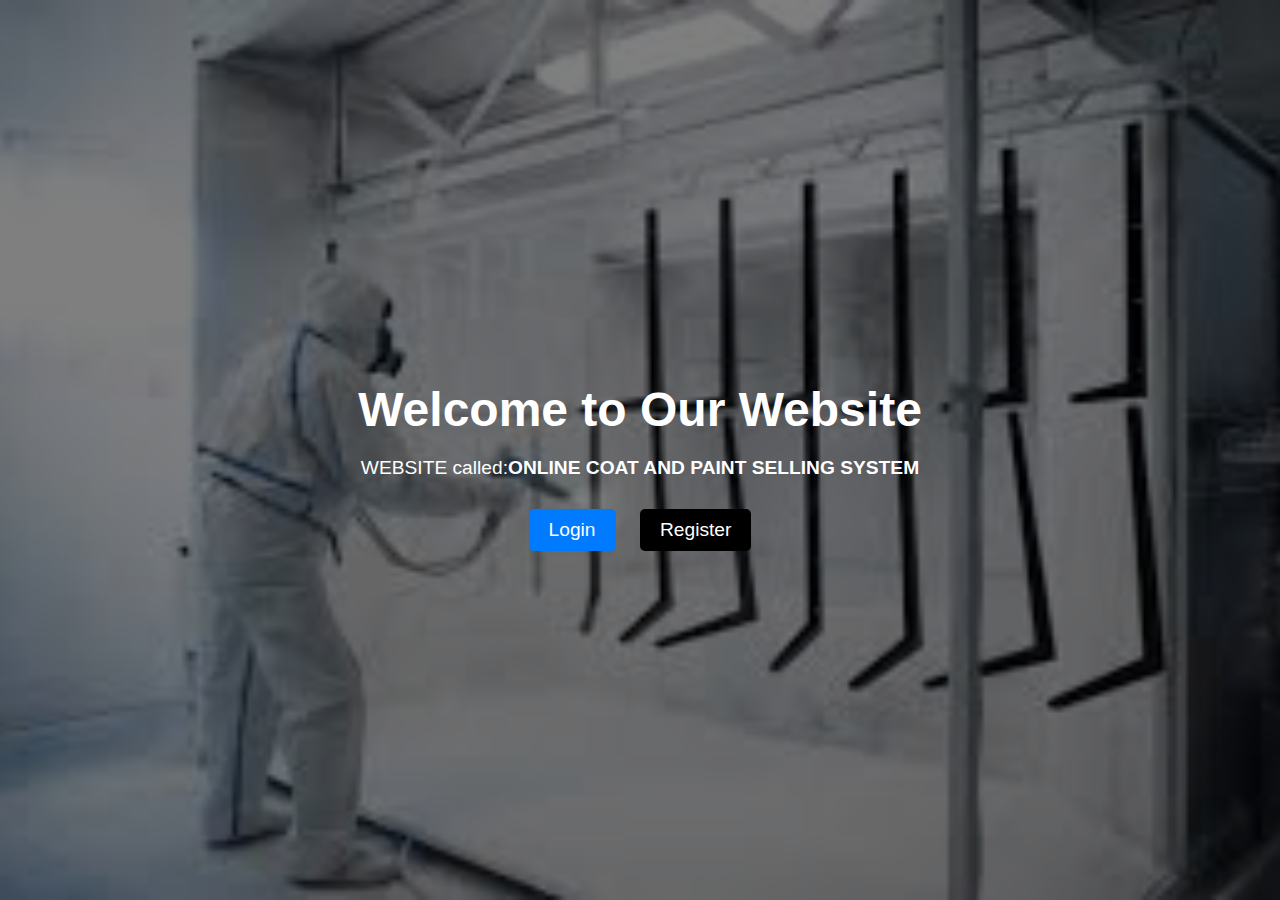
<file: UWERA_RUTH_222014099_grpB_WEB_TECH_CAT/index.html>
<!DOCTYPE html>
<html lang="en">
<head>
<meta charset="UTF-8">
<meta name="viewport" content="width=device-width, initial-scale=1.0">
<title>Page of Where site Start</title>
<style>
  body {
    margin: 0;
    padding: 0;
    font-family: Arial, sans-serif;
    background: url('2.jpg') center/cover no-repeat;
    /* Replace 'background-image.jpg' with your image path */
    /* background-color: #FFFFFF; /* White fallback */
    color: #FFFFFF; /* White */
    background-blend-mode: overlay;
    height: 100vh;
  }

  .overlay {
    background-color: rgba(0, 0, 0, 0.5); /* Overlay color with 50% opacity */
    width: 100%;
    height: 100%;
    display: flex;
    flex-direction: column;
    justify-content: center;
    align-items: center;
    text-align: center;
    position: relative;
    z-index: 1; /* Ensure overlay is above the background */
  }

  .container {
    position: relative;
    z-index: 2; /* Ensure container is above the overlay */
  }

  h1 {
    font-size: 3rem;
    margin-bottom: 20px;
  }

  p {
    font-size: 1.2rem;
    margin-bottom: 30px;
  }

  .btn {
    display: inline-block;
    padding: 10px 20px;
    border: none;
    border-radius: 5px;
    cursor: pointer;
    font-size: 1.2rem;
    text-decoration: none;
    color: #FFFFFF; /* White */
    background-color: #007BFF; /* Blue */
    transition: background-color 0.3s ease;
  }

  .btn:hover {
    background-color: #0056b3; /* Darker Blue */
    box-shadow: 2px;
  }

  .btn-register {
    background-color: #000000; /* Black */
    margin-left: 20px;
  }

  .btn-register:hover {
    background-color: #333333; /* Darker Black */
  }
</style>
</head>
<body style="background-image: url('./image/images.jpg'); background-repeat: no-repeat; background-size: cover;">


<div class="overlay">
  <div class="container">
    <h1>Welcome to Our Website</h1>
    <p>WEBSITE called:<b>ONLINE COAT AND PAINT SELLING SYSTEM</b></p>
    <a href="login.html" class="btn">Login</a>
    <a href="register.html" class="btn btn-register">Register</a>
  </div>
</div>

</body>
</html>
</file>
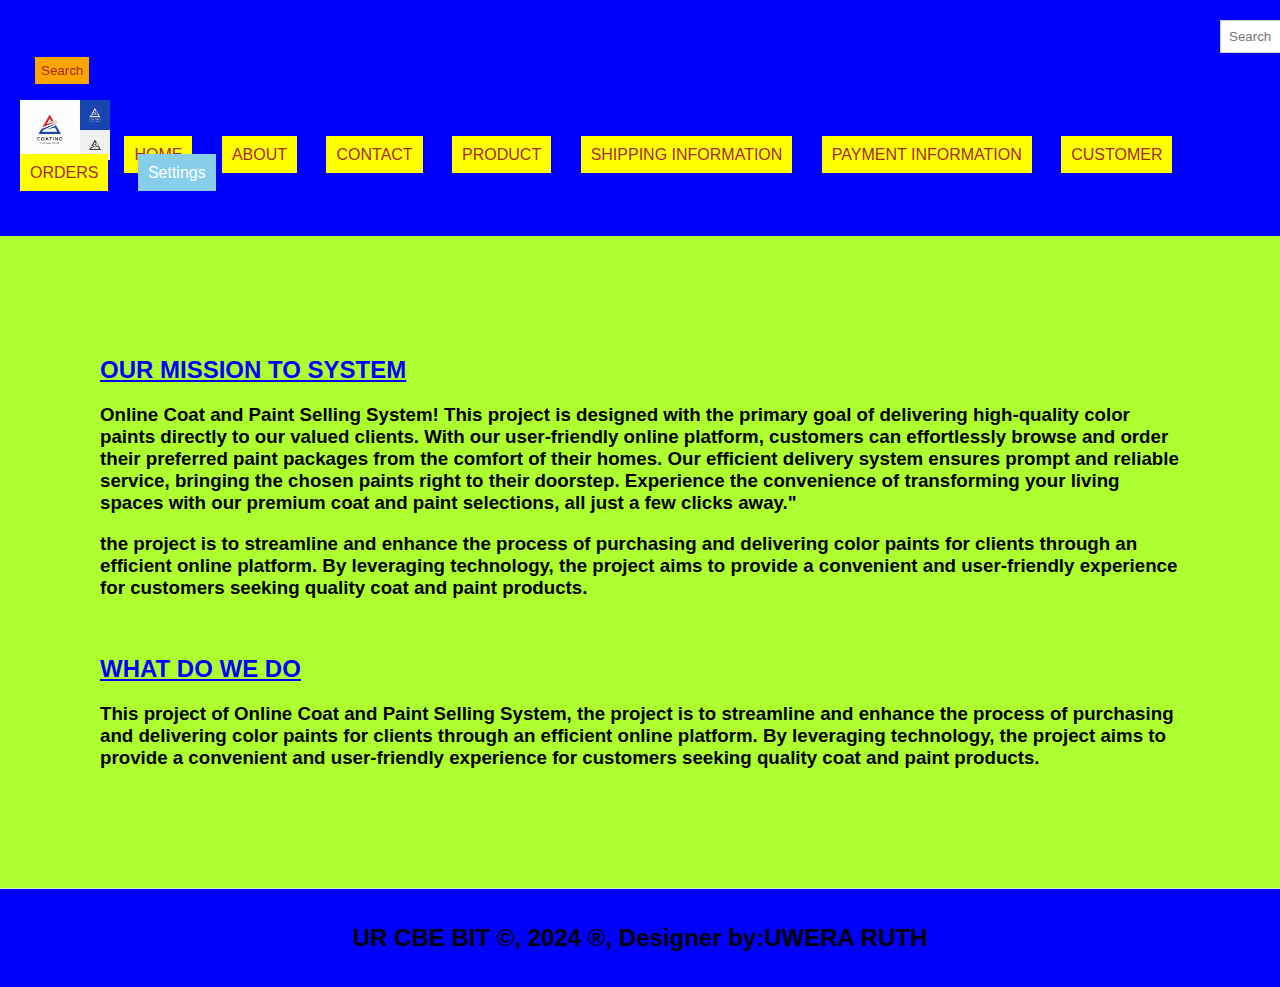
<file: UWERA_RUTH_222014099_grpB_WEB_TECH_CAT/about.html>
<!DOCTYPE html>
<html lang="en">
<head>
  <!-- Linking to external stylesheet -->
  <link rel="stylesheet" type="text/css" href="style.css" title="style 1" media="screen, tv, projection, handheld, print"/>
  <!-- Defining character encoding -->
  <meta charset="utf-8">
  <!-- Setting viewport for responsive design -->
  <meta name="viewport" content="width=device-width, initial-scale=1">
  <title>About Page</title>
  <style>
    /* Normal link */
    a {
      padding: 10px;
      color: white;
      background-color: yellow;
      text-decoration: none;
      margin-right: 15px;
    }

    /* Visited link */
    a:visited {
      color: purple;
    }
    /* Unvisited link */
    a:link {
      color: brown; /* Changed to lowercase */
    }
    /* Hover effect */
    a:hover {
      background-color: white;
    }

    /* Active link */
    a:active {
      background-color: red;
    }

    /* Extend margin left for search button */
    button.btn {
      margin-left: 15px; /* Adjust this value as needed */
      margin-top: 4px;
    }
    /* Extend margin left for search button */
    input.form-control {
      margin-left: 1200px; /* Adjust this value as needed */

      padding: 8px;
     
    }
  </style>
  </head>

  <header>

<body bgcolor="greenyellow">
  <form class="d-flex" role="search" action="search.php">
      <input class="form-control me-2" type="search" placeholder="Search" aria-label="Search" name="query">
      <button class="btn btn-outline-success" type="submit">Search</button>
    </form>
  <ul style="list-style-type: none; padding: 0;">
    <li style="display: inline; margin-right: 10px;">
    <img src="./image/logo.jpeg" width="90" height="60" alt="Logo">
  </li>
    <li style="display: inline; margin-right: 10px;"><a href="./home.html">HOME</a>
  </li>
    <li style="display: inline; margin-right: 10px;"><a href="./about.html">ABOUT</a>
  </li>
    <li style="display: inline; margin-right: 10px;"><a href="./contact.html">CONTACT</a>
  </li>
    <li style="display: inline; margin-right: 10px;"><a href="./products.php">PRODUCT</a>
  </li>
    <li style="display: inline; margin-right: 10px;"><a href="./shipping_information.php">SHIPPING INFORMATION</a>
  </li>
    <li style="display: inline; margin-right: 10px;"><a href="./payment_information.php">PAYMENT INFORMATION</a>
  </li>
    <li style="display: inline; margin-right: 10px;"><a href="./customer.php">CUSTOMER</a>
  </li>
    <li style="display: inline; margin-right: 10px;"><a href="./orders.php">ORDERS</a>
  </li>
   
  
    <li class="dropdown" style="display: inline; margin-right: 10px;">
      <a href="#" style="padding: 10px; color: white; background-color: skyblue; text-decoration: none; margin-right: 15px;">Settings</a>
      <div class="dropdown-contents">
        <!-- Links inside the dropdown menu -->
        <a href="login.html">Login</a>
        <a href="register.html">Register</a>
        <a href="logout.php">Logout</a>
      </div>
    </li><br><br>
    
    
    
  </ul>

</header>
<section>
<h2 style="color: blue;"><bold><u> OUR MISSION TO SYSTEM</u></bold></h2>

<p><h3 style="color: black;">
Online Coat and Paint Selling System! This project is designed with the primary goal of delivering high-quality color paints directly to our valued clients. With our user-friendly online platform, customers can effortlessly browse and order their preferred paint packages from the comfort of their homes. Our efficient delivery system ensures prompt and reliable service, bringing the chosen paints right to their doorstep. Experience the convenience of transforming your living spaces with our premium coat and paint selections, all just a few clicks away."
</h3></p>
<p><h3>the project is to streamline and enhance the process of purchasing and delivering color paints for clients through an efficient online platform. By leveraging technology, the project aims to provide a convenient and user-friendly experience for customers seeking quality coat and paint products.

</h3></p><br>

<h2 style="color: blue;"><bold><u> WHAT DO WE DO</u></bold></h2>

<p><h3 style="color: black;">This project of  Online Coat and Paint  Selling System, the project is to streamline and enhance the process of purchasing and delivering color paints for clients through an efficient online platform. By leveraging technology, the project aims to provide a convenient and user-friendly experience for customers seeking quality coat and paint products.
 
</h3></p>
</section>

  
<footer>
  <center> 
    <b><h2>UR CBE BIT &copy, 2024 &reg, Designer by:UWERA RUTH</h2></b>
  </center>
</footer>
  
</body>
</html>
</file>
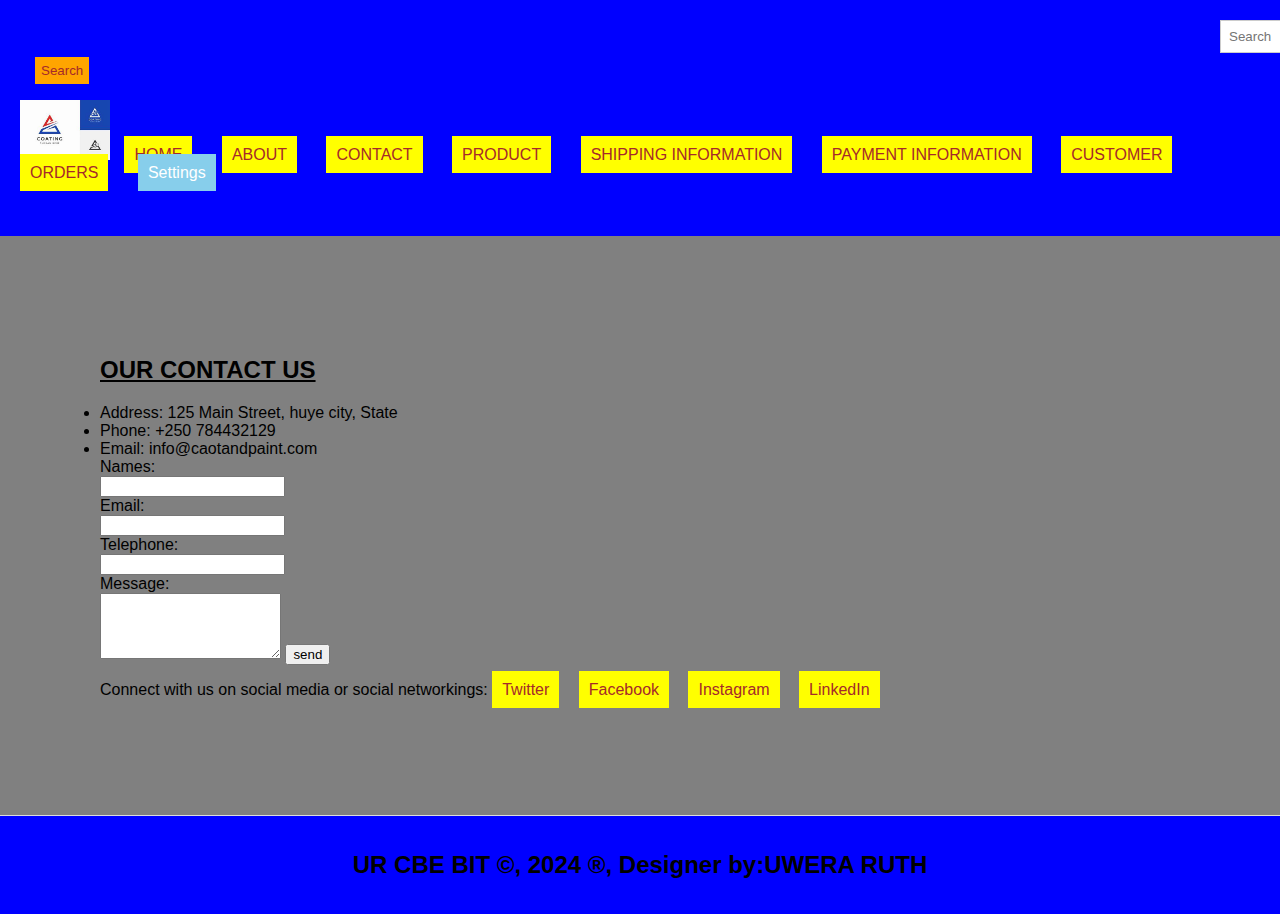
<file: UWERA_RUTH_222014099_grpB_WEB_TECH_CAT/contact.html>
<!DOCTYPE html>
<html lang="en">
<head>
  <!-- Linking to external stylesheet -->
  <link rel="stylesheet" type="text/css" href="style.css" title="style 1" media="screen, tv, projection, handheld, print"/>
  <!-- Defining character encoding -->
  <meta charset="utf-8">
  <!-- Setting viewport for responsive design -->
  <meta name="viewport" content="width=device-width, initial-scale=1">
  <title>Contact Page</title>
  <style>
    /* Normal link */
    a {
      padding: 10px;
      color: white;
      background-color: yellow;
      text-decoration: none;
      margin-right: 15px;
    }

    /* Visited link */
    a:visited {
      color: purple;
    }
    /* Unvisited link */
    a:link {
      color: brown; /* Changed to lowercase */
    }
    /* Hover effect */
    a:hover {
      background-color: white;
    }

    /* Active link */
    a:active {
      background-color: red;
    }

    /* Extend margin left for search button */
    button.btn {
      margin-left: 15px; /* Adjust this value as needed */
      margin-top: 4px;
    }
    /* Extend margin left for search button */
    input.form-control {
      margin-left: 1200px; /* Adjust this value as needed */

      padding: 8px;
     
    }
  </style>
  </head>

  <header>

<body bgcolor="gray">
  <form class="d-flex" role="search" action="search.php">
      <input class="form-control me-2" type="search" placeholder="Search" aria-label="Search" name="query">
      <button class="btn btn-outline-success" type="submit">Search</button>
    </form>
  <ul style="list-style-type: none; padding: 0;">
    <li style="display: inline; margin-right: 10px;">
    <img src="./image/logo.jpeg" width="90" height="60" alt="Logo">
  </li>
    <li style="display: inline; margin-right: 10px;"><a href="./home.html">HOME</a>
  </li>
    <li style="display: inline; margin-right: 10px;"><a href="./about.html">ABOUT</a>
  </li>
    <li style="display: inline; margin-right: 10px;"><a href="./contact.html">CONTACT</a>
  </li>
    <li style="display: inline; margin-right: 10px;"><a href="./products.php">PRODUCT</a>
  </li>
    <li style="display: inline; margin-right: 10px;"><a href="./shipping_information.php">SHIPPING INFORMATION</a>
  </li>
    <li style="display: inline; margin-right: 10px;"><a href="./payment_information.php">PAYMENT INFORMATION</a>
  </li>
    <li style="display: inline; margin-right: 10px;"><a href="./customer.php">CUSTOMER</a>
  </li>
    <li style="display: inline; margin-right: 10px;"><a href="./orders.php">ORDERS</a>
  </li>
   
  
    <li class="dropdown" style="display: inline; margin-right: 10px;">
      <a href="#" style="padding: 10px; color: white; background-color: skyblue; text-decoration: none; margin-right: 15px;">Settings</a>
      <div class="dropdown-contents">
        <!-- Links inside the dropdown menu -->
        <a href="login.html">Login</a>
        <a href="register.html">Register</a>
        <a href="logout.php">Logout</a>
      </div>
    </li><br><br>
    
    
    
  </ul>

</header>

<section>
	<h2><bold><u> OUR CONTACT US</u></bold></h2>
<ul></ul>
  <li>Address: 125 Main Street, huye city, State</li>
  <li>Phone: +250 784432129</li>
  <li>Email: info@caotandpaint.com</li>
</ul>

<form action="submit_contact" method="POST">
  <label for="name">Names:</label><br>
  <input type="text" id="name" name="name" required><br>

  <label for="email">Email:</label><br>
  <input type="email" id="email" name="email" required><br>

  <label for="phone">Telephone:</label><br>
  <input type="tel" id="phone" name="phone"><br>

  <label for="message">Message:</label><br>
  <textarea id="message" name="message" rows="4" required></textarea>

  <input type="submit" value="send">
</form>
<p>Connect with us on social media or social networkings:

  <a href="https://www.twitter.com/caotandpaint">Twitter</a>
  <a href="https://www.facebook.com/caotandpaint">Facebook</a>
  <a href="https://www.instagram.com/caotandpaint">Instagram</a>
  <a href="https://www.linkedin.com/caotandpaint">LinkedIn</a>
</p>
</section>

<footer>
  <center> 
    <b><h2>UR CBE BIT &copy, 2024 &reg, Designer by:UWERA RUTH</h2></b>
  </center>
</footer>
  
</body>
</html>
</file>
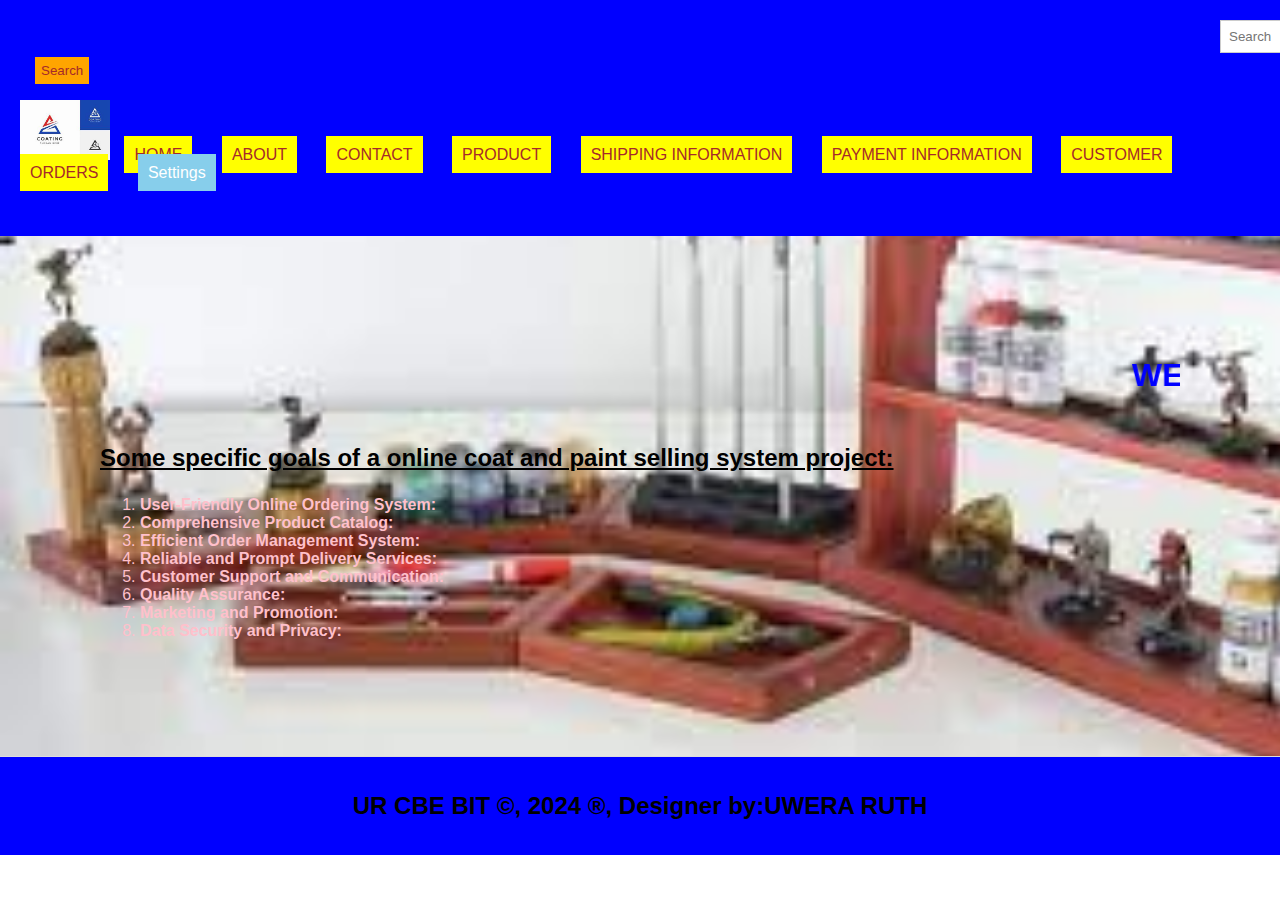
<file: UWERA_RUTH_222014099_grpB_WEB_TECH_CAT/home.html>
<!DOCTYPE html>
<html lang="en">
<head>
  <!-- Linking to external stylesheet -->
  <link rel="stylesheet" type="text/css" href="style.css" title="style 1" media="screen, tv, projection, handheld, print"/>
  <!-- Defining character encoding -->
  <meta charset="utf-8">
  <!-- Setting viewport for responsive design -->
  <meta name="viewport" content="width=device-width, initial-scale=1">
  <title>Home Page</title>
  <style>
    /* Normal link */
    a {
      padding: 10px;
      color: white;
      background-color: yellow;
      text-decoration: none;
      margin-right: 15px;
    }

    /* Visited link */
    a:visited {
      color: purple;
    }
    /* Unvisited link */
    a:link {
      color: brown; /* Changed to lowercase */
    }
    /* Hover effect */
    a:hover {
      background-color: white;
    }

    /* Active link */
    a:active {
      background-color: red;
    }

    /* Extend margin left for search button */
    button.btn {
      margin-left: 15px; /* Adjust this value as needed */
      margin-top: 4px;
    }
    /* Extend margin left for search button */
    input.form-control {
      margin-left: 1200px; /* Adjust this value as needed */

      padding: 8px;
     
    }
  </style>
  </head>

  <header>

<body style="background-image: url('./image/download.jpg'); background-repeat: no-repeat; background-size: cover;">
  <form class="d-flex" role="search" action="search.php">
      <input class="form-control me-2" type="search" placeholder="Search" aria-label="Search" name="query">
      <button class="btn btn-outline-success" type="submit">Search</button>
    </form>
  <ul style="list-style-type: none; padding: 0;">
    <li style="display: inline; margin-right: 10px;">
    <img src="./image/logo.jpeg" width="90" height="60" alt="Logo">
  </li>
    <li style="display: inline; margin-right: 10px;"><a href="./home.html">HOME</a>
  </li>
    <li style="display: inline; margin-right: 10px;"><a href="./about.html">ABOUT</a>
  </li>
    <li style="display: inline; margin-right: 10px;"><a href="./contact.html">CONTACT</a>
  </li>
    <li style="display: inline; margin-right: 10px;"><a href="./products.php">PRODUCT</a>
  </li>
    <li style="display: inline; margin-right: 10px;"><a href="./shipping_information.php">SHIPPING INFORMATION</a>
  </li>
    <li style="display: inline; margin-right: 10px;"><a href="./payment_information.php">PAYMENT INFORMATION</a>
  </li>
    <li style="display: inline; margin-right: 10px;"><a href="./customer.php">CUSTOMER</a>
  </li>
    <li style="display: inline; margin-right: 10px;"><a href="./orders.php">ORDERS</a>
  </li>
   
  
    <li class="dropdown" style="display: inline; margin-right: 10px;">
      <a href="#" style="padding: 10px; color: white; background-color: skyblue; text-decoration: none; margin-right: 15px;">Settings</a>
      <div class="dropdown-contents">
        <!-- Links inside the dropdown menu -->
        <a href="login.html">Login</a>
        <a href="register.html">Register</a>
        <a href="logout.php">Logout</a>
      </div>
    </li><br><br>
    
    
    
  </ul>

</header>
<section style=" color: pink;">
  <marquee><h1 style="color: blue;">WELCOME TO OUR WEBSITE OF ONLINE COAT AND PAINT SELLING SYSTEM </h1></marquee>
<h2 style="color: black;">
 <p><u>Some specific  goals of a online coat and paint selling system project:</u></p></h2>
<ol type="number">
<li><b>User-Friendly Online Ordering System:</b></li> 
<li><b>Comprehensive Product Catalog:</b></li> 
<li><b>Efficient Order Management System:</b></li>
<li><b>Reliable and Prompt Delivery Services:</b></li>  
<li><b>Customer Support and Communication:</b></li> 
<li><b>Quality Assurance:</b></li>
<li><b>Marketing and Promotion:</b></li> 
<li><b>Data Security and Privacy:</b></li>
</ol>

</section>


  
<footer>
  <center> 
    <b><h2>UR CBE BIT &copy, 2024 &reg, Designer by:UWERA RUTH</h2></b>
  </center>
</footer>
  
</body>
</html>
</file>
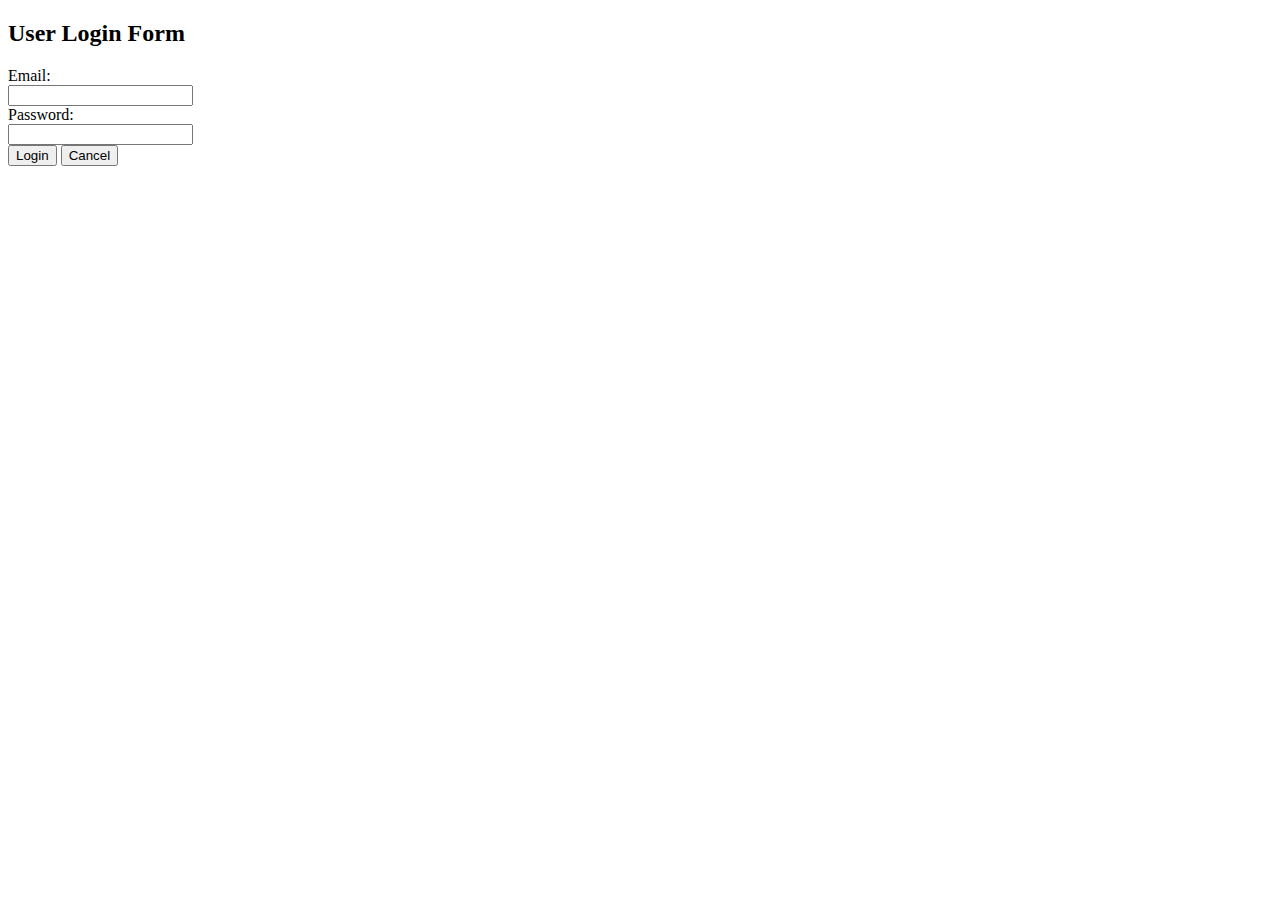
<file: UWERA_RUTH_222014099_grpB_WEB_TECH_CAT/login.html>
<!DOCTYPE html>
<html lang="en">

<head>
    <meta charset="UTF-8">
    <meta name="viewport" content="width=device-width, initial-scale=1.0">
    <title>User Login</title>
</head>

<body>
    <h2>User Login Form</h2>
    <form action="login.php" method="post">
        <label>Email:</label><br>
        <input type="email" name="email" required><br>
        <label>Password:</label><br>
        <input type="password" name="password" required><br>
        <input type="submit" value="Login">
        <input type="reset" value="Cancel">
    </form>
</body>
</file>
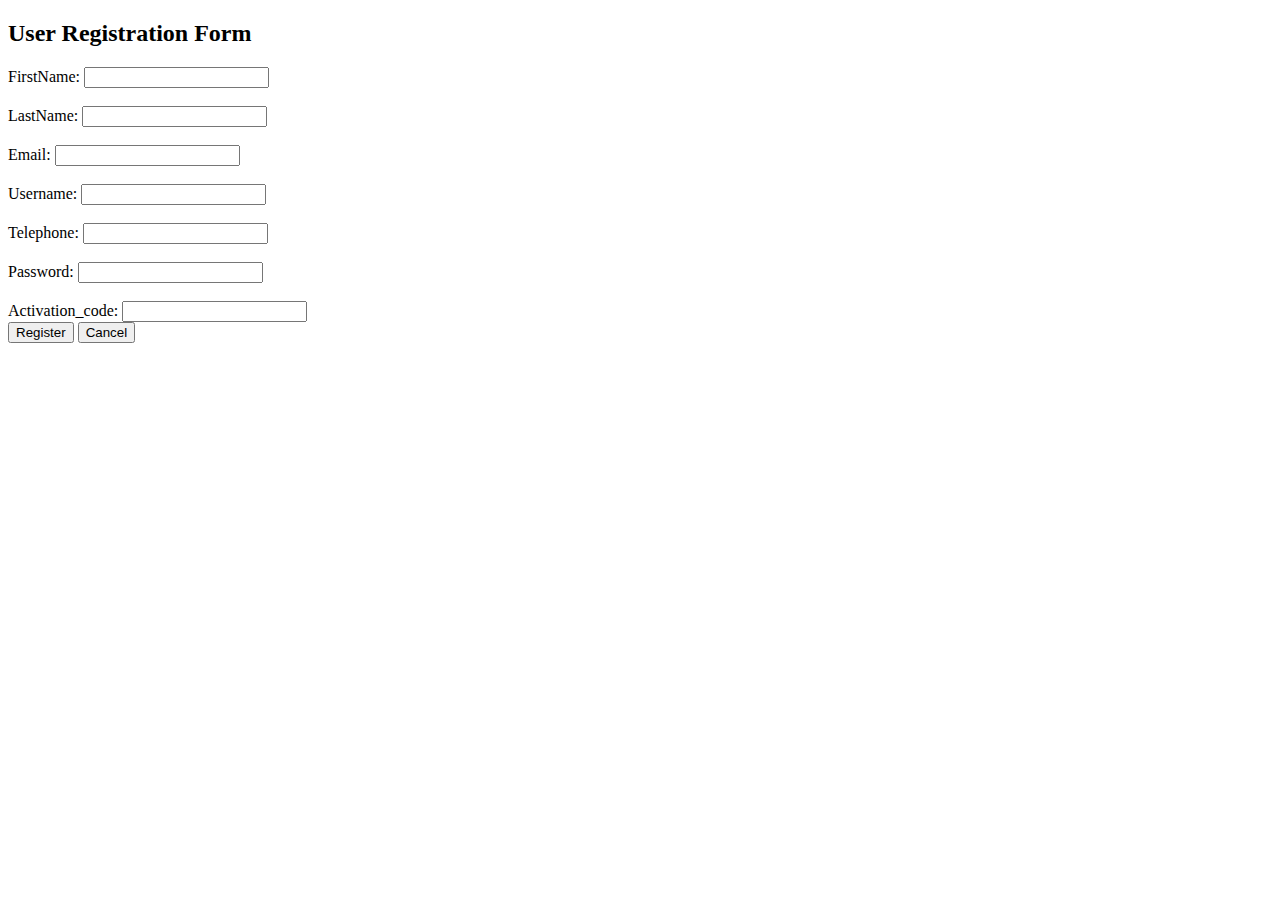
<file: UWERA_RUTH_222014099_grpB_WEB_TECH_CAT/register.html>
<!DOCTYPE html>
<html lang="en">

<head>
    <meta charset="UTF-8">
    <meta name="viewport" content="width=device-width, initial-scale=1.0">
    <title>Registration</title>
</head>

<body>
    <h2>User Registration Form</h2>
    <form action="register.php" method="post">
        <label>FirstName:</label>
        <input type="text" name="fname" required><br><br>
        <label>LastName:</label>
        <input type="text" name="lname" required><br><br>
        <label>Email:</label>
        <input type="email" name="email" required><br><br>
        <label>Username:</label>
        <input type="text" name="username" required><br><br>
        <label>Telephone:</label>
        <input type="text" name="telephone" required><br><br>
        <label>Password:</label>
        <input type="password" name="password" required><br><br>
        <label>Activation_code:</label>
        <input type="text" name="activation_code" required><br>
        <input type="submit" name="register" value="Register">
        <input type="reset" name="cncl" value="Cancel">
    </form>
</body>

</html>
</file>
<file: UWERA_RUTH_222014099_grpB_WEB_TECH_CAT/style.css>
body{
	font-family: Arial, sans-serif;
	margin: 0;
	padding: 0;
}


  .search-form {
  float: left; /* Aligns the search form to the right */
  padding: 20px;
}

.form-control {
  padding: 8px;
  margin-left: 4px;
  border: 1px solid #ccc; /* Example style, adjust as needed */
}
.btn {
  padding: 6px;
  background-color: orange; /* Example style, adjust as needed */
  color: brown;
  border: none;
}

/* Clear floats */
.clearfix::after {
  content: "";
  clear: both;
  display: table;
}
  .dropdown {
    position: relative;
    display: inline;
    margin-right: 10px;

  }
  .dropdown-contents {
    display: none;
    position: absolute;
    min-width: 160px;
    box-shadow: 0px 8px 16px 0px rgba(0,0,0,0.2);
    left: 0; /* Aligning dropdown contents to the left */
  }
  .dropdown:hover .dropdown-contents {
    display: block;
  }
  .dropdown-contents a {
    color: black;
    padding: 12px 16px;
    text-decoration: none;
    display: block;
  }
  .dropdown-contents a:hover {
    background-color: #f1f1f1;
  }


body{
    font-family: Arial,sans-serif;
    margin:0;
    padding:0;
}
header{
    background-color:blue;
    padding: 20px;
}
nav{
    display:flex;
    justify-content: space-between;
}
nav ul{
    list-style: none;
    margin: 0;
    padding: 0;
}
nav li{
    display: inline-block;
    margin-right: 20px;
}
nav a{
    text-decoration: none;
    color:black;
}
nav a :hover{
    color: #333;
}
.dropdown{
    position: right;
    display:right;
    direction:rtl;
}

section{
    padding:100px;
    border-bottom: 1px solid #ddd;
}
footer{
    text-align: center;
    padding: 15px;
    background-color:blue;
}
</file>
